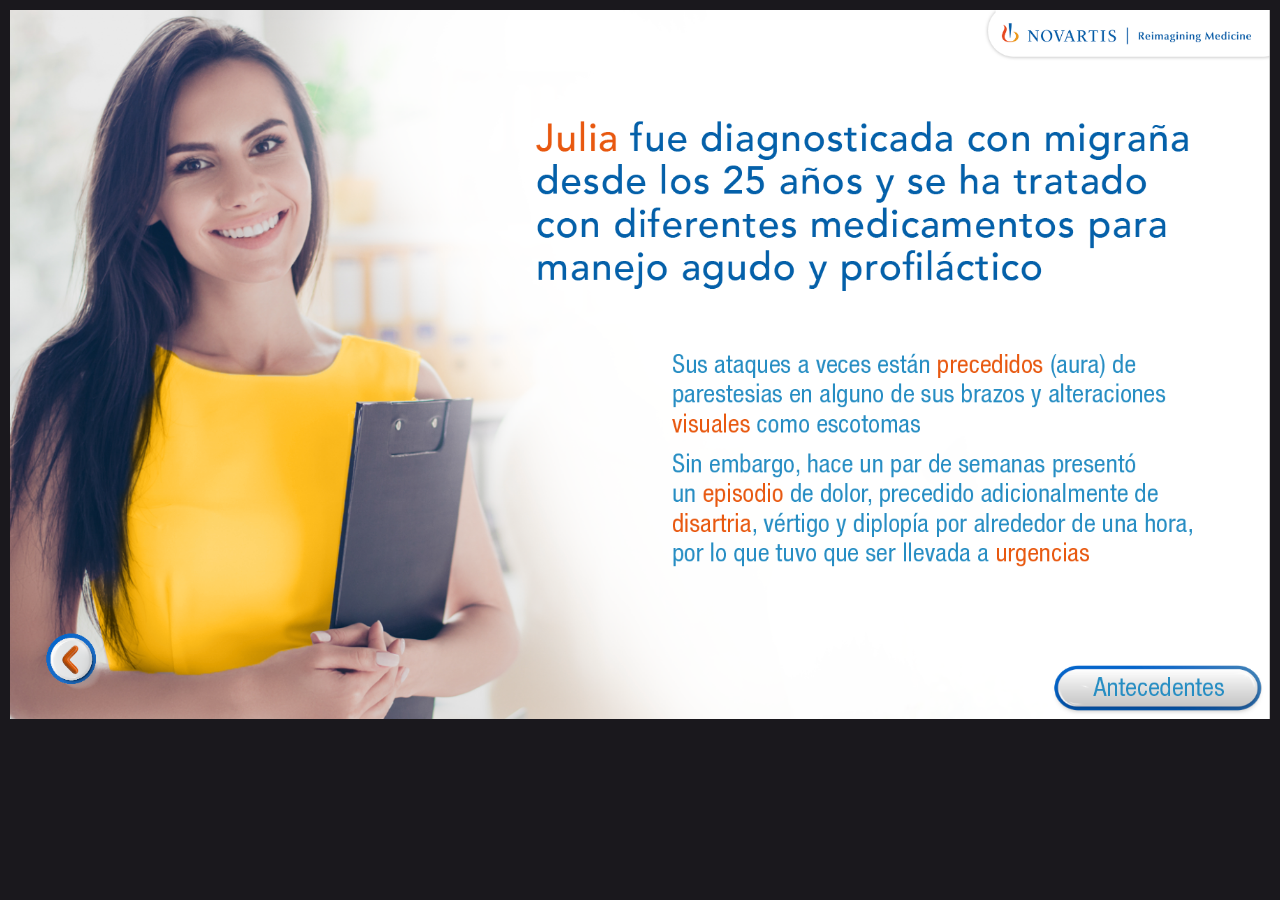
<file: q2.html>
<!DOCTYPE html>
<html lang="en">
<head>
	<!-- meta tags -->
	<meta name="author" content="Alfa AM-Neurobusiness, Eric Gonzalez, Camilo Blanco">
	<meta name="viewport" content="width=device-width, initial-scale=1.0">
	<meta charset="utf-8">
	<meta name="language" content="spanish"/>
	<title>
		Caso Clinico 
	</title>
	<!-- Link to CSS -->
	<link rel="stylesheet" type="text/css" href="css/styles.css">
	<!-- Link to Google font -->
	<link href="https://fonts.googleapis.com/css2?family=Comfortaa:wght@500&display=swap" rel="stylesheet">
	<!-- Link to JS -->
	<script type="text/javascript" src='js/main.js'> </script>
</head>
<body>
	<!-- Main app container -->
	<div class="appContainer" style="background-image: url(media/images/002.png);">
		 <!-- Grid container and zones -->
		<div class="grid-container" id="itemsList">

	

		<!--Start button-->
		<div id="start" class="itemStart">
			<a href="q3.html" class="btnadel"></a>
		</div>
					
		<!--Start button-->
		<div id="start">
			<a href="index.html" class="btnatras"></a>
		</div>

		</div>
	</div>	
</body>
</html>
</file>
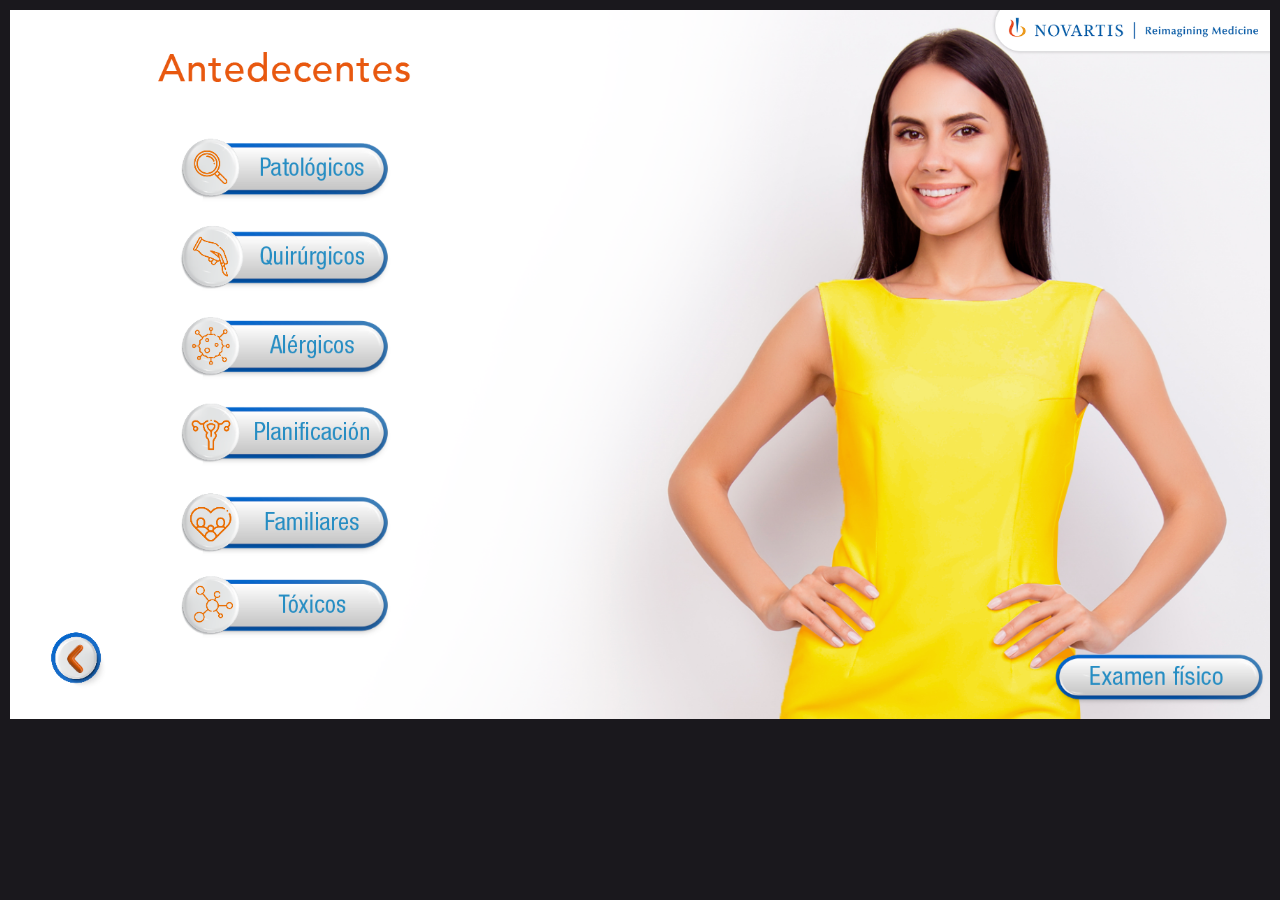
<file: q3.html>
<!DOCTYPE html>
<html lang="en">
<head>
	<!-- meta tags -->
	<meta name="author" content="Alfa AM-Neurobusiness, Eric Gonzalez, Camilo Blanco">
	<meta name="viewport" content="width=device-width, initial-scale=1.0">
	<meta charset="utf-8">
	<meta name="language" content="spanish"/>
	<title>
		Caso Clinico 
	</title>
	<!-- Link to CSS -->
	<link rel="stylesheet" type="text/css" href="css/styles.css">
	<!-- Link to Google font -->
	<link href="https://fonts.googleapis.com/css2?family=Comfortaa:wght@500&display=swap" rel="stylesheet">
	<!-- Link to JS -->
	<script type="text/javascript" src='js/main.js'> </script>
</head>
<body>
	<!-- Main app container -->
	<div class="appContainer" style="background-image: url(media/images/003.png);">
		 <!-- Grid container and zones -->
		<div class="grid-container" id="itemsList">

		<!--Car animation-->
		<div id="car03" class="itemLogoNovartis02">

			<button class="q301" onclick="hideP('consumoJS');show('niegaJS');"></button>
			<button class="q302" onclick="hideP('niegaJS');show('metocloJS');"></button>
			<button class="q303" onclick="hideP('metocloJS');show('niega02JS');"></button>
			<button class="q304" onclick="hideP('niega02JS');show('planiJS');"></button>
			<button class="q305" onclick="hideP('planiJS');show('hipoJS');"></button>
			<button class="q306" onclick="hideP('hipoJS');show('consumoJS'); "></button>


			<!--<img class="cir001ama" src="media\images\btnamarillo.png" alt="" onclick="show('letazu');"-->
			<!--img class="cir001roj" src="media\images\btnrojo.png" alt="" onclick="show('letroj');"-->
		</div>


		<div id="start" class="itemStart">
			<a href="q4.html" class="btnadel"></a>
		</div>


		<!--Start button-->
		<div id="start">
			<a href="q2.html" class="btnatras"></a>
		</div>

		<img class="niega" id="niegaJS" src="media\images\03-01.png" alt="">	
		<img class="metoclo" id="metocloJS" src="media\images\03-02.png" alt="">
		<img class="niega" id="niega02JS" src="media\images\03-03.png" alt="">	
		<img class="plani" id="planiJS" src="media\images\03-04.png" alt="">	
		<img class="hipo" id="hipoJS" src="media\images\03-05.png" alt="">	
		<img class="consumo" id="consumoJS" src="media\images\03-06.png" alt="">	


			
		</div>
	</div>	
</body>
</html>
</file>
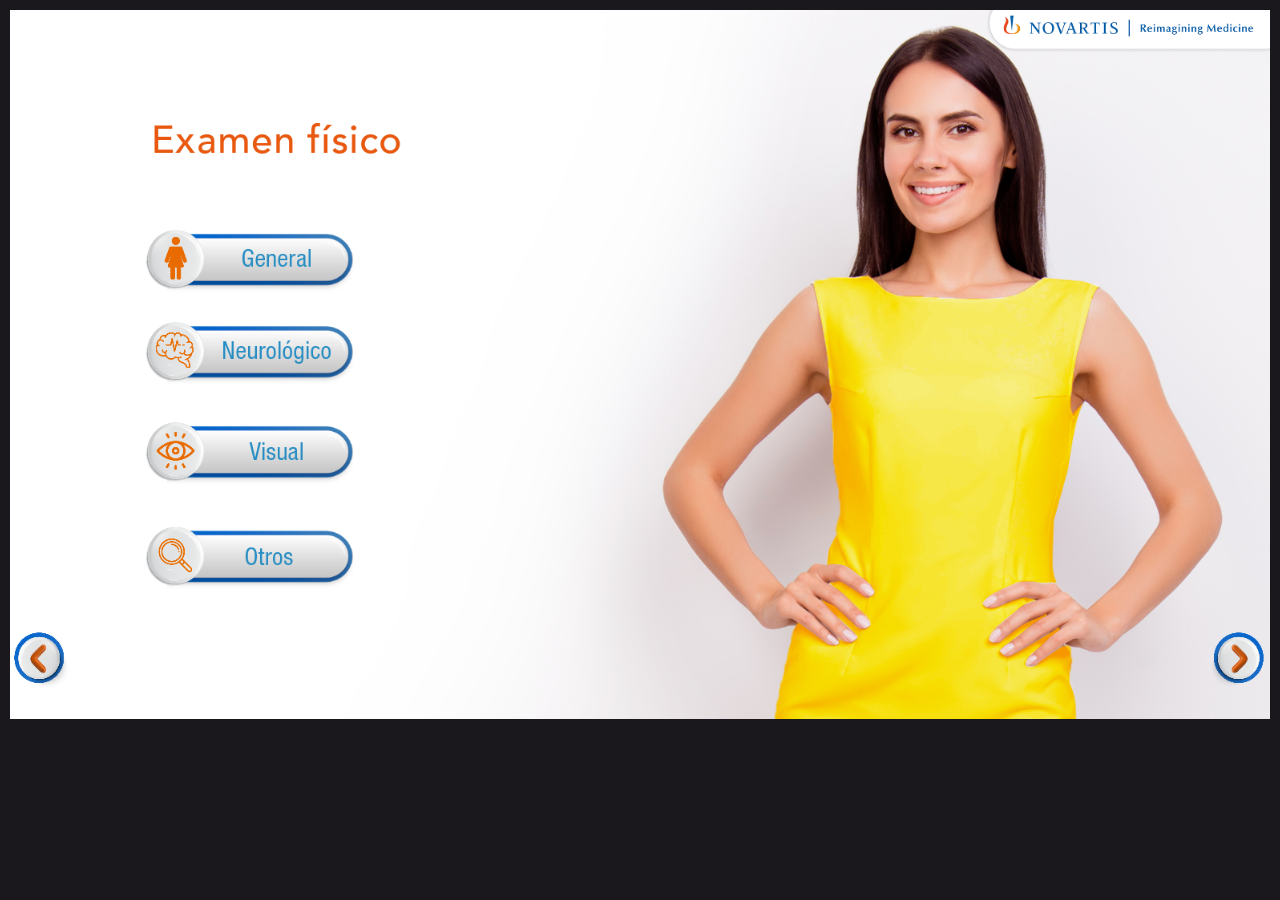
<file: q4.html>
<!DOCTYPE html>
<html lang="en">
<head>
	<!-- meta tags -->
	<meta name="description" content="... Escribir Contenido de la Presentacion ...">
	<meta name="viewport" content="width=device-width, initial-scale=1.0">
	<meta charset="utf-8">
	<meta name="language" content="spanish"/>
	<title>
		Caso Clinico 
	</title>
	<!-- Link to CSS -->
	<link rel="stylesheet" type="text/css" href="css/styles.css">
	<!-- Link to Google font -->
	<link href="https://fonts.googleapis.com/css2?family=Comfortaa:wght@500&display=swap" rel="stylesheet">
	<!-- Link to JS -->
	<script type="text/javascript" src='js/main.js'> </script>
</head>
<body>
	<!-- Main app container -->
	<div class="appContainer" style="background-image: url(media/images/004.png);">
		 <!-- Grid container and zones -->
		<div class="grid-container" id="itemsList">

	
		<!--Car animation-->
		<div id="car03" class="itemLogoNovartis02">
			<button class="q302" onclick="hideP('hipoJS');show('metocloJS');"></button>
			<button class="q303" onclick="hideP('metocloJS');show('niega02JS');"></button>
			<button class="q404" onclick="hideP('niega02JS');show('planiJS');"></button>
			<button class="q405" onclick="hideP('planiJS');show('hipoJS');"></button>
		</div>		

		<!--Start button-->
		<div id="start" class="itemStart">
			<a href="q6.html" class="btnadel"></a>
		</div>
					
		<!--Start button-->
		<div id="start">
			<a href="q3.html" class="btnatras"></a>
		</div>

		<img class="metoclo02" id="metocloJS" src="media\images\04-01.png" alt="">
		<img class="niega02" id="niega02JS" src="media\images\04-03.png" alt="">	
		<img class="plani" id="planiJS" src="media\images\03-04.png" alt="">	
		<img class="hipo" id="hipoJS" src="media\images\03-05.png" alt="">	
		<img class="consumo" id="consumoJS" src="media\images\03-06.png" alt="">	

		</div>
	</div>	
</body>
</body>
</html>
</file>
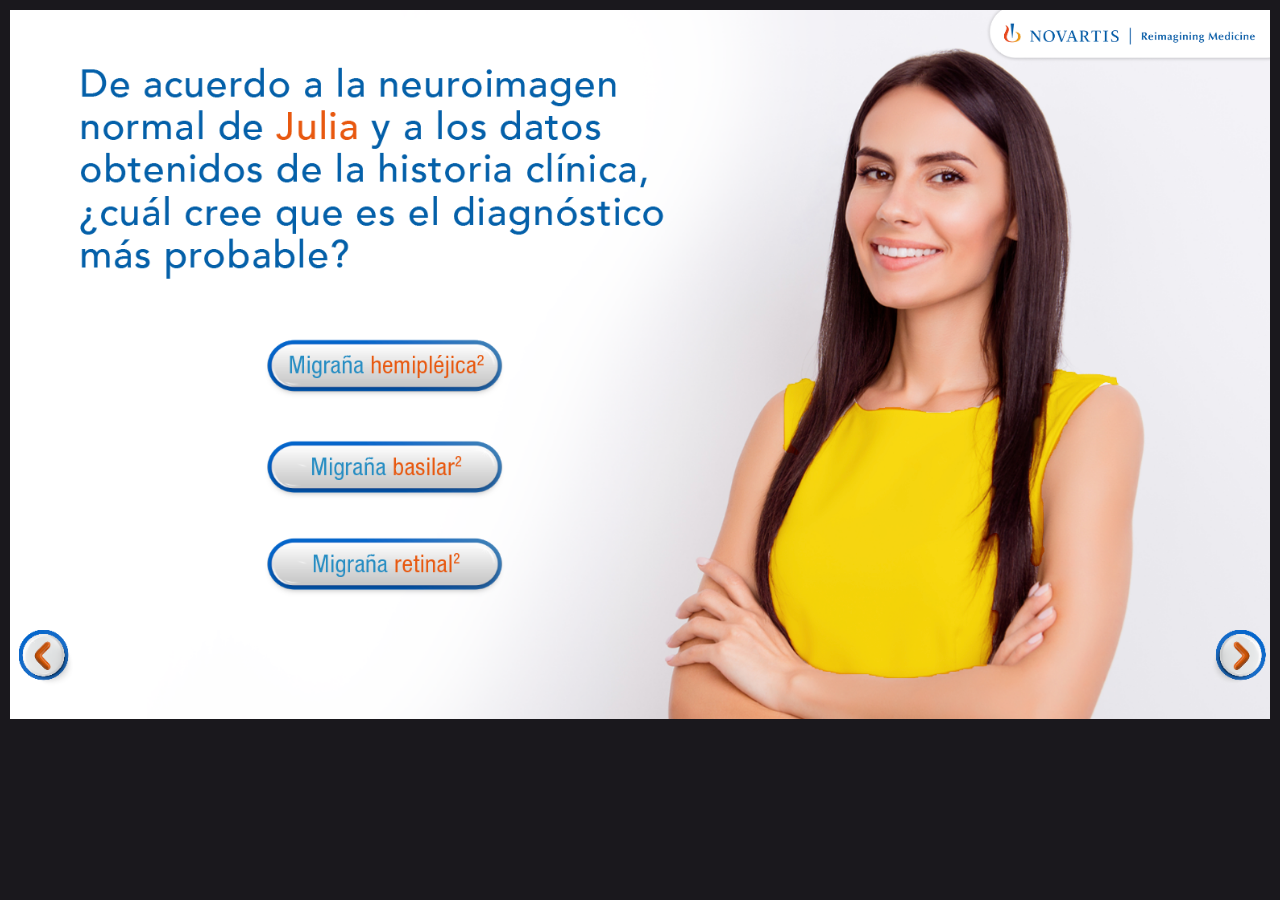
<file: q5.html>
<!DOCTYPE html>
<html lang="en">
<head>
	<!-- meta tags -->
	<meta name="author" content="Alfa AM-Neurobusiness, Eric Gonzalez, Camilo Blanco">
	<meta name="viewport" content="width=device-width, initial-scale=1.0">
	<meta charset="utf-8">
	<meta name="language" content="spanish"/>
	<title>
		Caso Clinico 
	</title>
	<!-- Link to CSS -->
	<link rel="stylesheet" type="text/css" href="css/styles.css">
	<!-- Link to Google font -->
	<link href="https://fonts.googleapis.com/css2?family=Comfortaa:wght@500&display=swap" rel="stylesheet">
	<!-- Link to JS -->
	<script type="text/javascript" src='js/main.js'> </script>
</head>
<body>
	<!-- Main app container -->
	<div class="appContainer" style="background-image: url(media/images/006.png);">
		 <!-- Grid container and zones -->
		<div class="grid-container" id="itemsList">

		<!--Car animation-->
		<div id="car03" class="itemLogoNovartis02">
			<button class="q501" onclick="show('niegaJS');"></button>
			<button class="q502" onclick="show('metocloJS');"></button>
			<button class="q503" onclick="show('planiJS');"></button>

		</div>


				<!--Start button-->
				<div id="start" class="itemStart">
					<a href="q7.html" class="btnadel"></a>
				</div>
							
				<!--Start button-->
				<div id="start">
					<a href="q6.html" class="btnatras"></a>
				</div>
		
		</div>	
		<img class="niegaQ5" id="niegaJS" src="media\images\06-01.png" onclick="hideP('niegaJS')" alt="">	
		<img class="metoQ5" id="metocloJS" src="media\images\06-02.png" onclick="hideP('metocloJS');" alt="">	
		<img class="planiQ5" id="planiJS" src="media\images\06-03.png" onclick="hideP('planiJS');" alt="">	

	</div>	

	
</body>
</html>
</file>
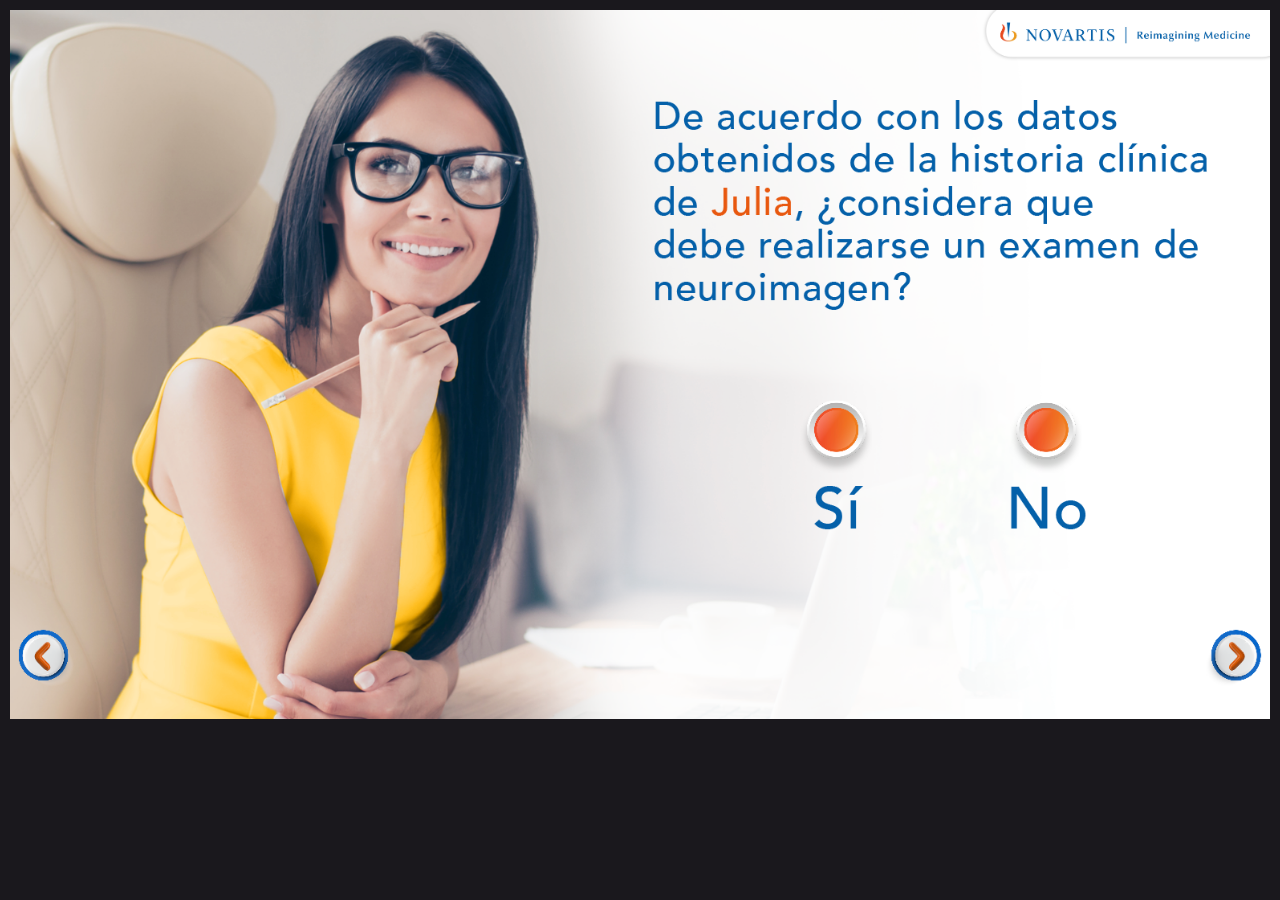
<file: q6.html>
<!DOCTYPE html>
<html lang="en">
<head>
	<!-- meta tags -->
	<meta name="author" content="Alfa AM-Neurobusiness, Eric Gonzalez, Camilo Blanco">
	<meta name="viewport" content="width=device-width, initial-scale=1.0">
	<meta charset="utf-8">
	<meta name="language" content="spanish"/>
	<title>
		Caso Clinico 
	</title>
	<!-- Link to CSS -->
	<link rel="stylesheet" type="text/css" href="css/styles.css">
	<!-- Link to Google font -->
	<link href="https://fonts.googleapis.com/css2?family=Comfortaa:wght@500&display=swap" rel="stylesheet">
	<!-- Link to JS -->
	<script type="text/javascript" src='js/main.js'> </script>
</head>
<body>
	<!-- Main app container -->
	<div class="appContainer" style="background-image: url(media/images/005.png);">
		 <!-- Grid container and zones -->
		<div class="grid-container" id="itemsList">

		<!--Car animation-->
		<div id="car03" class="itemLogoNovartis02">
			<button class="q601" onclick="show('niegaJS');"></button>
			<button class="q602" onclick="show('planiJS');"></button>
		</div>


		<!--Start button-->
		<div id="start" class="itemStart">
			<a href="q5.html" class="btnadel"></a>
		</div>
					
		<!--Start button-->
		<div id="start">
			<a href="q4.html" class="btnatras"></a>
		</div>


		</div>	
		<img class="niegaQ6" id="niegaJS" src="media\images\05-01.png" onclick="hideP('niegaJS')" alt="">
		<img class="niegaQ6" id="planiJS" src="media\images\05-02.png" onclick="hideP('planiJS')" alt="">	
	
	
	</div>	

	
</body>
</html>
</file>
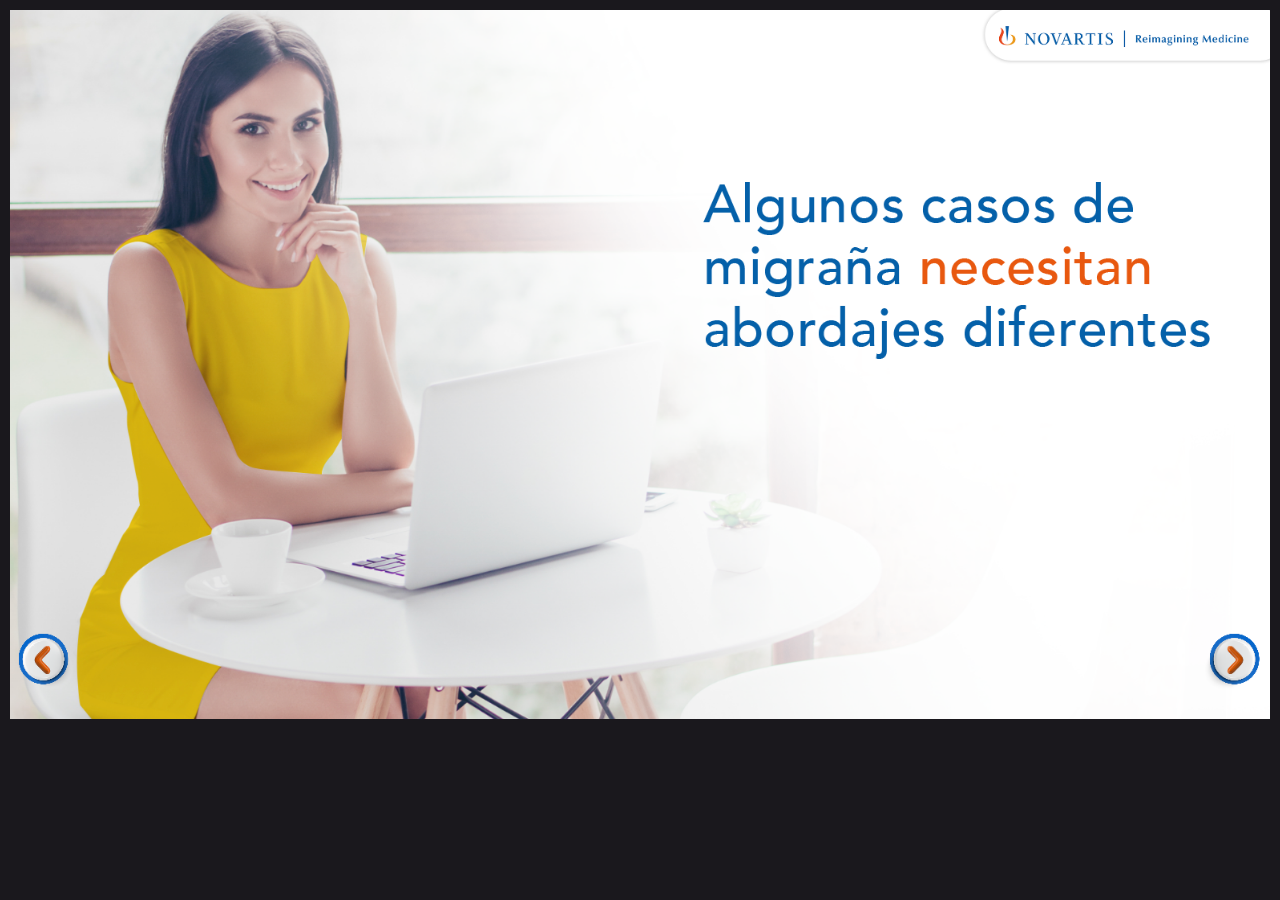
<file: q7.html>
<!DOCTYPE html>
<html lang="en">
<head>
	<!-- meta tags -->
	<meta name="author" content="Alfa AM-Neurobusiness, Eric Gonzalez, Camilo Blanco">
	<meta name="viewport" content="width=device-width, initial-scale=1.0">
	<meta charset="utf-8">
	<meta name="language" content="spanish"/>
	<title>
		Caso Clinico 
	</title>
	<!-- Link to CSS -->
	<link rel="stylesheet" type="text/css" href="css/styles.css">
	<!-- Link to Google font -->
	<link href="https://fonts.googleapis.com/css2?family=Comfortaa:wght@500&display=swap" rel="stylesheet">
	<!-- Link to JS -->
	<script type="text/javascript" src='js/main.js'> </script>
</head>
<body>
	<!-- Main app container -->
	<div class="appContainer" style="background-image: url(media/images/007.png);">
		 <!-- Grid container and zones -->
		<div class="grid-container" id="itemsList">

	
		<!--Start button-->
		<div id="start" class="itemStart">
			<a href="q8.html" class="btnadel"></a>
		</div>
					
		<!--Start button-->
		<div id="start">
			<a href="q5.html" class="btnatras"></a>
		</div>

		</div>
	</div>	
</body>
</html>
</file>
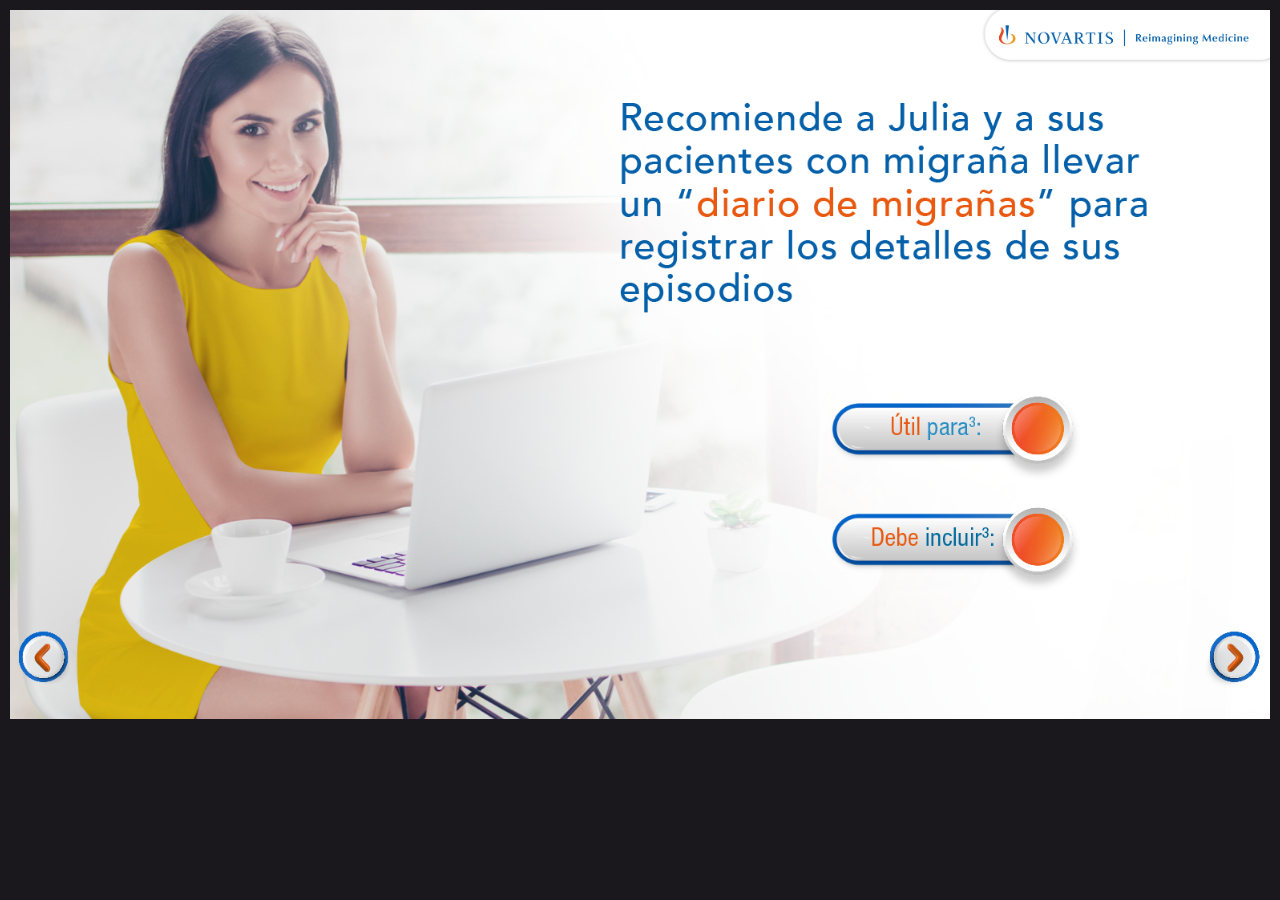
<file: q8.html>
<!DOCTYPE html>
<html lang="en">
<head>
	<!-- meta tags -->
	<meta name="author" content="Alfa AM-Neurobusiness, Eric Gonzalez, Camilo Blanco">
	<meta name="viewport" content="width=device-width, initial-scale=1.0">
	<meta charset="utf-8">
	<meta name="language" content="spanish"/>
	<title>
		Caso Clinico 
	</title>
	<!-- Link to CSS -->
	<link rel="stylesheet" type="text/css" href="css/styles.css">
	<!-- Link to Google font -->
	<link href="https://fonts.googleapis.com/css2?family=Comfortaa:wght@500&display=swap" rel="stylesheet">
	<!-- Link to JS -->
	<script type="text/javascript" src='js/main.js'> </script>
</head>
<body>
	<!-- Main app container -->
	<div class="appContainer" style="background-image: url(media/images/008.png);">
		 <!-- Grid container and zones -->
		<div class="grid-container" id="itemsList">

	
		<!--Car animation-->
		<div id="car03" class="itemLogoNovartis02">
			<button class="q801" onclick="show('niegaJS');"></button>
			<button class="q802" onclick="show('planiJS');"></button>
		</div>


		<!--Start button-->
		<div id="start" class="itemStart">
			<a href="ref.html" class="btnadel"></a>
		</div>
					
		<!--Start button-->
		<div id="start">
			<a href="q7.html" class="btnatras"></a>
		</div>


		</div>	
		<img class="niegaQ6" id="niegaJS" src="media\images\08-01.png" onclick="hideP('niegaJS')" alt="">
		<img class="niegaQ6" id="planiJS" src="media\images\08-02.png" onclick="hideP('planiJS')" alt="">	

		</div>
	</div>	
</body>
</html>
</file>
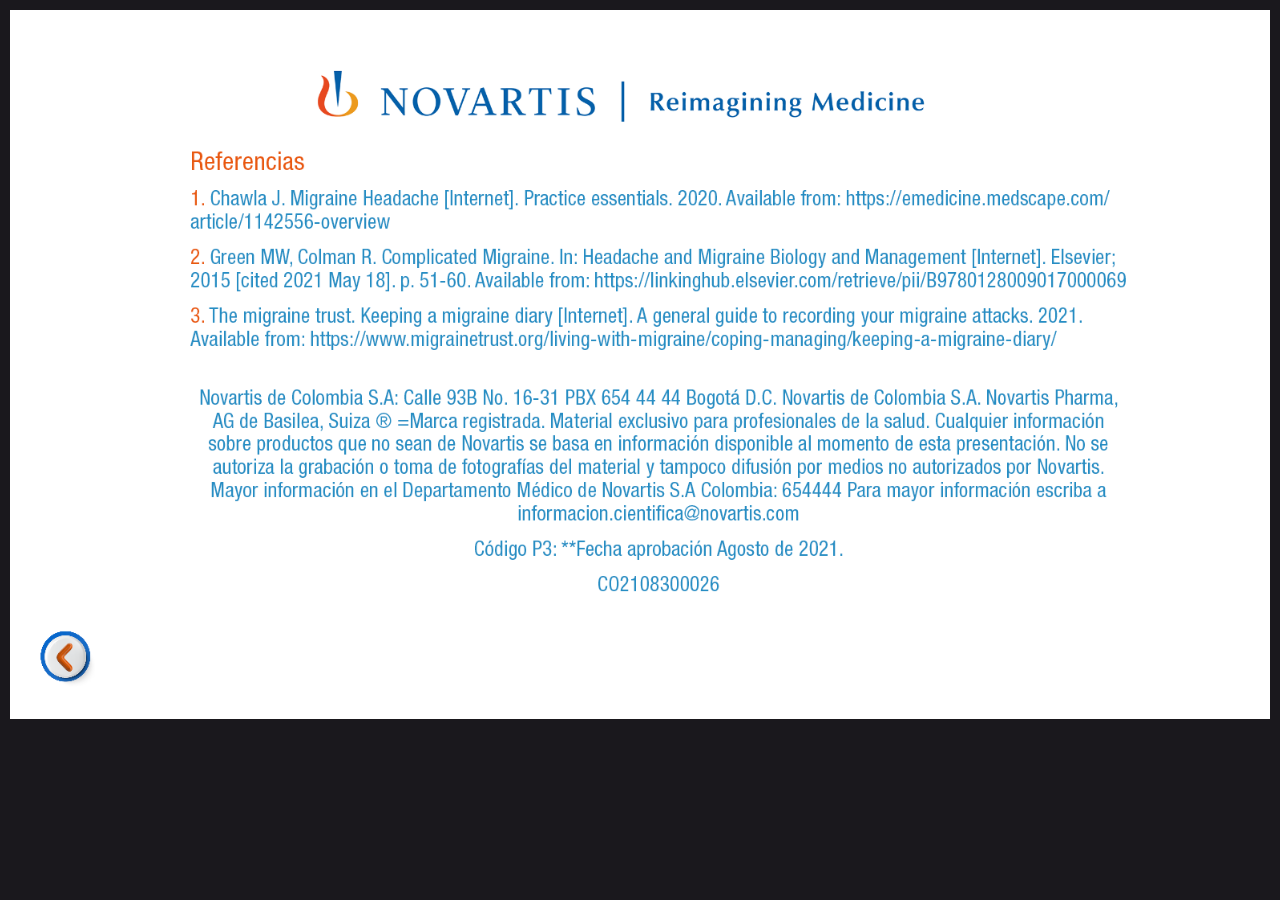
<file: ref.html>
<!DOCTYPE html>
<html lang="en">
<head>
	<!-- meta tags -->
	<meta name="description" content="... Escribir Contenido de la Presentacion ...">
	<meta name="keywords" content="... Listar de Keywords ...">
	<meta name="author" content="Alfa AM-Neurobusiness, Eric Gonzalez, Camilo Blanco">
	<meta name="viewport" content="width=device-width, initial-scale=1.0">
	<meta charset="utf-8">
	<meta name="language" content="spanish"/>
	<title>
		Caso Clinico
	</title>
	<!-- Link to CSS -->
	<link rel="stylesheet" type="text/css" href="css/styles.css">
	<!-- Link to Google font -->
	<link href="https://fonts.googleapis.com/css2?family=Comfortaa:wght@500&display=swap" rel="stylesheet">
	<!-- Link to JS -->
	<script type="text/javascript" src='js/main.js'> </script>
</head>
<body>
	<!-- Main app container -->
	<div class="appContainer" style="background-image: url(media/images/009.png);">
		 <!-- Grid container and zones -->
		 <div class="grid-container" id="itemsList">	
			<div id="start">
				<a href="q8.html" class="btnatras"></a>
			</div>
	
		</div>
	</div>	
</body>
</html>
</file>
<file: css/styles.css>
/****************************************************************************************
* Project		    :	NBU-WEBP-005 Infografia Novartis
* License		    :	Uso exclusivo de Novartis, Alfa AM - Neurobusiness
* Copyright (c) :	2020 Alfa AM - Neurobusiness
* Author - Year	:	Alfa AM-Neurobusiness, Eric Gonzalez, Camilo Blanco.	-	Mayo-2020
* Mail - Web	  :	
* Description	  :	CSS general template for the Infografy

****************************************************************************************/
/*body CSS class with max width fixed*/
body {
  background: #1a181d;
  max-width: 1280px;
  height: 100%;
  margin: 0 auto;
  padding: 10px;
}

/*App container 16:9 Aspect Ratio */
.appContainer{
  display: grid;
  position: relative;
  width: 100%;
  padding-top: 56.25%; /* 16:9 Aspect Ratio */
  background-size: 100% 100%
}

/*CSS Grid System from https://mozilladevelopers.github.io/playground/css-grid*/
.grid-container {
  display: grid; /*CSS grid declaration*/
  position: absolute;
  top: 0;
  left: 0;
  width: 100%; height: 100%;
  grid-template-columns: repeat(4,1fr) 18% ;
  /* See parameters/BackGround analysis.xlsx for calculations*/
  grid-template-rows: 54% 14% 24% 1fr;
  font-family: 'Comfortaa', cursive;
}

/*CSS Grid System first slide*/
.grid-container02 {
  display: grid; /*CSS grid declaration*/
  position: absolute;
  top: 0;
  left: 0;
  width: 100%; height: 100%;
  grid-template-columns: repeat(4,1fr) 18% ;
  /* See parameters/BackGround analysis.xlsx for calculations*/
  grid-template-rows: 91% 9%;
  font-family: 'Comfortaa', cursive;
}

/*Test item to display stored answers*/
.itemAnswers {
  grid-column: 5 / span 1;  
  grid-row: 1 / span 1 ; 
  position: absolute;
  color:#30445C; /*Text Color*/  
  padding-top: 3%;
  align-content: center;
  visibility : hidden;
}


/*Grid item Questions CSS from https://www.freecodecamp.org/news/how-to-create-an-image-gallery-with-css-grid-e0f0fd666a5c/*/
.itemQuestions {
  grid-column: 2 / span 2;  
  grid-row: 3 / span 1 ; 
  position: absolute; 
  padding-top: 3%;
  padding-bottom: 3%;
}

.fontColor {
  color: #FFA101;
}




/*Grid item Stop CSS*/
.itemStop {
  grid-column: 4 / span 1;  
  grid-row: 1 / span 1; 
  position: relative;
}

.texto{  
  position: absolute;
  bottom: 25%;  
  right: -80%;
  max-height: 50%;  
}

.Btntratamiento{  
  position: absolute;
  bottom: -20%;  
  right: -35%;
  max-height: 30%; 
  cursor: pointer; 
}

.Btnevolucion{  
  position: absolute;
  bottom: -50%;  
  right: -35%;
  max-height: 30%;  
  cursor: pointer;
}

.letrerotratamiento{  
  position: absolute;
  bottom: -21%;  
  right: 10%;
  max-height: 95%;  
  cursor: pointer;
  visibility: hidden;
}

.letreroevolucion{  
  position: absolute;
  bottom: -21%;  
  right: 10%;
  max-height: 95%;  
  cursor: pointer;
  visibility: hidden;
}

/*Grid item popup CSS*/
.itemPop {
  grid-column: 3 / span 1;  
  grid-row: 1 / span 1; 
  position: relative;
}

.pop{  
  position: absolute;
  bottom: -60%;  right: -105%;
  max-height: 95%;
  visibility: hidden;
  cursor: pointer;
}

/*Forward arrow*/
.itemArrow{
  grid-column: 5 / span 1;  
  grid-row: 1 / span 1; 
  position: relative;
}
.forwardArrow{
  position: absolute;
  bottom: -10%; left: 40%;
  max-height: 15%;
  cursor: pointer;
}

/*LogoNovartis*/
.itemLogoNovartis {
  grid-column: 5 / span 1;  
  grid-row: 4 / span 1; 
  position: relative;
}

.logoNovartis{  
  position: absolute;
  max-height: 81%;
  padding-left: 0%;
}

/*LogoNovartis first slide*/
.itemLogoNovartis02 {
  grid-column:3 / span 4;  
  grid-row: 1 / span 3; 
  position: relative;
}

.logoNovartis02{  
  position: absolute;
  max-height: 81%;
  padding-left: 0%;
  padding-top: 3%;
}

/*legalClaimitem*/
.itemLegalClaim {
  grid-column: 3 / span 2;  
  grid-row: 4 / span 1 ; 
  position: absolute;
  font-size:min(1.2vw, 13px);
  color:#30445C; /*Text Color*/  
  padding-top: 4%;  
}

/*legalClaimitem first slide*/
.itemLegalClaim02 {
  grid-column: 3 / span 2;  
  grid-row: 2 / span 1 ; 
  position: absolute;
  font-size:min(1.2vw, 13px);
  color:#30445C; /*Text Color*/  
  padding-top: 5%;  
}

/*Animation elements*/

/*Cloud animation*/
.itemCloud01 {
  grid-column: 2 / span 1;  
  grid-row: 1 / span 1; 
  position: relative;
}

.itemCloud02 {
  grid-column: 3 / span 1;  
  grid-row: 1 / span 1; 
  position: relative;
}
.itemCloud03 {
  grid-column: 4 / span 1;  
  grid-row: 1 / span 1; 
  position: relative;
  bottom: 1%; left: 25%;
}

.cloud{  
  position: absolute;
  animation: cloudMove 5s;
  max-height: 58%;
  animation-fill-mode: forwards;
}


/*Car animation, from https://www.youtube.com/watch?v=f1WMjDx4snI */
.itemCarPos01 {
  grid-column: 1 / span 1;  
  grid-row: 2 / span 1; 
  position: relative;
}
.itemCarPos02 {
  grid-column: 2 / span 1;  
  grid-row: 2 / span 1; 
  position: relative;
}
.itemCarPos03 {
  grid-column: 3 / span 1;  
  grid-row: 2 / span 1; 
  position: relative;
}
.itemCarPos04 {
  grid-column: 4 / span 1;  
  grid-row: 2 / span 1; 
  position: relative;
}

.car {
  position: absolute;
  max-height: 168%;
  animation: carMove 5s;
  animation-fill-mode: forwards;   
}


/* Car position in result slide*/
.itemCarResult {
  grid-column: 2 / span 1;  
  grid-row: 3 / span 1; 
  position: relative;
}

.carResult{
  position: absolute;
  max-height: 99%;
  bottom: 65%; left: 95%;
}

/*Advice sign animation*/
.itemAdvice01 {
  grid-column: 2 / span 1;  
  grid-row: 1 / span 1; 
  position: relative;
  left: 50%;
}

.advice01{  
  position: absolute;
  max-height: 64%;
  animation: adviceMove01 3s;
  animation-fill-mode: forwards;
}


.itemAdvice02 {
  grid-column: 3 / span 1;  
  grid-row: 1 / span 1; 
  position: relative;
  left: -60%; bottom: 10%;
}

.advice02{  
  position: absolute;
  max-height: 110%;
  animation: adviceMove02 3s;
  animation-fill-mode: forwards;
}

  /*Start button*/
  .itemStart {
    grid-column:4 / span 4;  
    grid-row: 1 / span 1; 
    position: relative;
 }

  .btn001{
    position: absolute;
    cursor:pointer;
    background-color: transparent;
    border: none; /*comment to see border on the screen*/
    border-radius: 50vw; /*Rounded corner*/
    left: 31%;
    top: 68.5%;
    width: 20%;
    height:15.5%;    
  }
  
  
  .start{  
    position: absolute;
    max-height: 40%;
    padding-left: 13%;
    padding-top: 75%;
  }


/*last slide*/
  .itemLast {
    grid-column: 1 / span 4;  
    grid-row: 1 / span 1 ; 
    position: absolute; 
    padding-top: 25%;
    padding-left: 30%;
    color: white;
    font-size:min(1.2vw, 15px);
    line-height: 154%;
    text-align: center;
  }


/*q2*/

.q2001{
  position: absolute;
  cursor:pointer;
  background-color: transparent;
  border: none; /*comment to see border on the screen*/
  border-radius: 2.5vw; /*Rounded corner*/
  left: -50%;
  top: 61%;
  width:43.5%;
  height: 12%;
}

.q2002{
  position: absolute;
  cursor:pointer;
  background-color: transparent;
  border: none; /*comment to see border on the screen*/
  border-radius: 2.5vw; /*Rounded corner*/
  left: -51%;
  top: 80%;
  width:43.5%;
  height: 12%;
}

.imgq2_001{  
  position: absolute;
  bottom: 18%;  
  right: 5%;
  max-height: 38%;  
  cursor: pointer;
  visibility: hidden;
}

.imgq2_002{  
  position: absolute;
  bottom: -15%;  
  right: 18%;
  max-height: 100%;  
  cursor: pointer;
  visibility: hidden;
}
  /*q2*/



  /*q3*/  
  

.q301{
  position: absolute;
  cursor:pointer;
  background-color: transparent;
  border: none; /*comment to see border on the screen*/
  border-radius: 2.5vw; /*Rounded corner*/
  left: -48%;
  top: 20%;
  width:30.5%;
  height: 9%;
}

.q302{
  position: absolute;
  cursor:pointer;
  background-color: transparent;
  border: none; /*comment to see border on the screen*/
  border-radius: 2.5vw; /*Rounded corner*/
  left: -48%;
  top: 34%;
  width:30.5%;
  height: 9%;
}

.q303{
  position: absolute;
  cursor:pointer;
  background-color: transparent;
  border: none; /*comment to see border on the screen*/
  border-radius: 2.5vw; /*Rounded corner*/
  left: -48%;
  top: 47%;
  width:30.5%;
  height: 9%;
}

.q304{
  position: absolute;
  cursor:pointer;
  background-color: transparent;
  border: none; /*comment to see border on the screen*/
  border-radius: 2.5vw; /*Rounded corner*/
  left: -48%;
  top: 60%;
  width:30.5%;
  height: 9%;
}

.q305{
  position: absolute;
  cursor:pointer;
  background-color: transparent;
  border: none; /*comment to see border on the screen*/
  border-radius: 2.5vw; /*Rounded corner*/
  left: -48%;
  top: 74%;
  width:30.5%;
  height: 9%;
}

.q306{
  position: absolute;
  cursor:pointer;
  background-color: transparent;
  border: none; /*comment to see border on the screen*/
  border-radius: 2.5vw; /*Rounded corner*/
  left: -48%;
  top: 87%;
  width:30.5%;
  height: 9%;
}

.cir001ama{
  position: relative;
  cursor:pointer;
  background-color: transparent;
  border: none; /*comment to see border on the screen*/
  border-radius: 1.5vw; /*Rounded corner*/
  left: 10%;
  top: 25%;
  max-width: 74%;
}



.cir001roj{
  position: relative;
  cursor:pointer;
  background-color: transparent;
  border: none; /*comment to see border on the screen*/
  border-radius: 1.5vw; /*Rounded corner*/
  left: 9%;
  top: 30%;
  max-width: 57%;
}

  
.niega{
  position: absolute;
  left:35.5%;
  top: 48%;
  max-width: 20%;
  visibility: hidden;
}

.niega02{
  position: absolute;
  left:30.5%;
  top: 48%;
  max-width: 20%;
  visibility: hidden;
}


.metoclo{
  position: absolute;
  left:35.5%;
  top: 48%;
  max-width: 20%;
  visibility: hidden;
}

.metoclo02{
  position: absolute;
  left:28.9%;
  top: 35%;
  max-width: 20%;
  visibility: hidden;
  opacity:75%;
}

.plani{
  position: absolute;
  left:34%;
  top: 48%;
  max-width: 20%;
  visibility: hidden;
}

.hipo{
  position: absolute;
  left:34%;
  top: 48%;
  max-width: 20%;
  visibility: hidden;
}

.consumo{
  position: absolute;
  left:34%;
  top: 41%;
  max-width: 20%;
  visibility: hidden;
}


.letazul{
  position: absolute;
  left:43%;
  top: 50%;
  max-width: 17%;
  visibility: hidden;
}

.letrojo{
  position: absolute;
  left:34%;
  top: 18%;
  height: 67%;
  cursor: pointer;
  visibility: hidden;
}

/*q4*/

.q4001{
  position: absolute;
  cursor:pointer;
  background-color: transparent;
  border: none; /*comment to see border on the screen*/
  border-radius: 2.5vw; /*Rounded corner*/
  left: 39%;
  top: 54%;
  width:25.5%;
  height: 12%;
}

.q4002{
  position: absolute;
  cursor:pointer;
  background-color: transparent;
  border: none; /*comment to see border on the screen*/
  border-radius: 2.5vw; /*Rounded corner*/
  left: 39%;
  top: 70%;
  width:25.5%;
  height: 12%;
}

.q404{
  position: absolute;
  cursor:pointer;
  background-color: transparent;
  border: none; /*comment to see border on the screen*/
  border-radius: 2.5vw; /*Rounded corner*/
  left: -52%;
  top: 63%;
  width:30.5%;
  height: 9%;
}

.q405{
  position: absolute;
  cursor:pointer;
  background-color: transparent;
  border: none; /*comment to see border on the screen*/
  border-radius: 2.5vw; /*Rounded corner*/
  left: -52%;
  top: 79%;
  width:30.5%;
  height: 9%;
}




/*q4*/
/*q5*/

.q501{
  position: absolute;
  cursor:pointer;
  background-color: transparent;
  border: none; /*comment to see border on the screen*/
  border-radius: 2.5vw; /*Rounded corner*/
  left: -35%;
  top: 50%;
  width:32.5%;
  height: 10%;
}

.q502{
  position: absolute;
  cursor:pointer;
  background-color: transparent;
  border: none; /*comment to see border on the screen*/
  border-radius: 2.5vw; /*Rounded corner*/
  left: -35%;
  top: 65%;
  width:32.5%;
  height: 10%;
}

.q503{
  position: absolute;
  cursor:pointer;
  background-color: transparent;
  border: none; /*comment to see border on the screen*/
  border-radius: 2.5vw; /*Rounded corner*/
  left: -35%;
  top: 80%;
  width:32.5%;
  height: 10%;
}

.niegaQ5{
  position: absolute;
  cursor: pointer;
  left:5.5%;
  top: 5%;
  max-width: 47%;
  visibility: hidden;
}

.metoQ5{
  position: absolute;
  cursor: pointer;
  left:5.5%;
  top: 5%;
  max-width: 47%;
  visibility: hidden;
}

.planiQ5{
  position: absolute;
  cursor: pointer;
  left:5.5%;
  top: 5%;
  max-width: 47%;
  visibility: hidden;
}


.btnadelQ5{
  position: absolute;
  cursor:pointer;
  background-color: transparent;
  /*border: none; /*comment to see border on the screen*/
  border-radius: 50vw; /*Rounded corner*/
  left: 79%;
  top: 8.5%;
  width: 16%;
  height: 20.5%;    
}



/*q6*/
.q601{
  position: absolute;
  cursor:pointer;
  background-color: transparent;
  border: none; /*comment to see border on the screen*/
  border-radius: 2.5vw; /*Rounded corner*/
  left: 37%;
  top: 58%;
  width:10.5%;
  height: 12%;
}

.q602{
  position: absolute;
  cursor:pointer;
  background-color: transparent;
  border: none; /*comment to see border on the screen*/
  border-radius: 2.5vw; /*Rounded corner*/
  left: 65%;
  top: 58%;
  width:10.5%;
  height: 12%;
}

.niegaQ6{
  position: absolute;
  cursor: pointer;
  left:45.5%;
  top: 45%;
  max-width: 47%;
  visibility: hidden;
}


/*q7*/

.q7001{
  position: absolute;
  cursor:pointer;
  background-color: transparent;
  border: none; /*comment to see border on the screen*/
  border-radius: 2.5vw; /*Rounded corner*/
  left: -28%;
  top: 52%;
  width:23.5%;
  height: 12%;
}

.q7002{
  position: absolute;
  cursor:pointer;
  background-color: transparent;
  border: none; /*comment to see border on the screen*/
  border-radius: 2.5vw; /*Rounded corner*/
  left: 65%;
  top: 48%;
  width:13.5%;
  height: 12%;
}

.imgq7_001{  
  position: absolute;
  bottom: 25%;  
  right: 5%;
  max-height: 36%;  
  cursor: pointer;
  visibility: hidden;
}

.imgq7_002{  
  position: absolute;
  bottom: 5%;  
  right: 45%;
  max-height: 65%;  
  cursor: pointer;
  visibility: hidden;
}



/*q8*/

.imgq8_001{  
  position: absolute;
  bottom: 5%;  
  right: 10%;
  max-height: 95%;  
  cursor: pointer;
  visibility: hidden;
}

.imgq8_002{  
  position: absolute;
  bottom: 5%;  
  right: 10%;
  max-height: 95%;  
  cursor: pointer;
  visibility: hidden;
}


.q801{
  position: absolute;
  cursor:pointer;
  background-color: transparent;
  border: none; /*comment to see border on the screen*/
  border-radius: 2.5vw; /*Rounded corner*/
  left: 37%;
  top: 58%;
  width:50.5%;
  height: 12%;
}

.q802{
  position: absolute;
  cursor:pointer;
  background-color: transparent;
  border: none; /*comment to see border on the screen*/
  border-radius: 2.5vw; /*Rounded corner*/
  left: 37%;
  top:75%;
  width:50.5%;
  height: 12%;
}


/*q8*/

/*q9*/

.btnq9_01{
  position: relative;
  cursor:pointer;
  background-color: transparent;
  /*border: none; /*comment to see border on the screen*/
  border-radius: 1.5vw; /*Rounded corner*/
  left:-2%;
  top: 45%;
  max-width: 35%;
}

.q9_letrero{  
  position: absolute;
  bottom: 25.5%;  
  right: 6%;
  cursor: pointer;
  max-width: 85%;
  visibility: hidden;
}

.imgq_001{  
  position: absolute;
  bottom: 18%;  
  right: 5%;
  max-height: 38%;  
  cursor: pointer;
  visibility: hidden;
}

/*q9*/

/*q10*/

.btnq10_01{
  position: relative;
  cursor:pointer;
  background-color: transparent;
  /*border: none; /*comment to see border on the screen*/
  border-radius: 1.5vw; /*Rounded corner*/
  left:8%;
  top: 46.5%;
  max-width: 12.6%;
}

.btnq10_02{
  position: relative;
  cursor:pointer;
  background-color: transparent;
  /*border: none; /*comment to see border on the screen*/
  border-radius: 1.5vw; /*Rounded corner*/
  left:-5%;
  top: 60.5%;
  max-width: 12.6%;
}

.q10_xroja{  
  position: absolute;
  bottom: 44%;  
  right: 1.3%;
  cursor: pointer;
  max-width: 52%;
  visibility: hidden;
}


.q10_letrero{  
  position: absolute;
  bottom: 24.5%;  
  right: 0.9%;
  cursor: pointer;
  max-width: 52.3%;
  visibility: hidden;
}

/*q10*/

/*q12*/

.btnq12_01{
  position: relative;
  cursor:pointer;
  background-color: transparent;
  /*border: none; /*comment to see border on the screen*/
  border-radius: 1.5vw; /*Rounded corner*/
  left:25%;
  top: 48%;
  max-width: 30.6%;
}

.btnq12_02{
  position: relative;
  cursor:pointer;
  background-color: transparent;
  /*border: none; /*comment to see border on the screen*/
  border-radius: 1.5vw; /*Rounded corner*/
  left:22%;
  top: 48%;
  max-width: 30.6%;
}

.q12_letrero{  
  position: absolute;
  bottom: 15.8%;  
  cursor: pointer;
  max-width: 100%;
  visibility: hidden;
}

.q12_letrero02{  
  position: absolute;
  bottom: 15.8%;  
  cursor: pointer;
  max-width: 100%;
  visibility: hidden;
}

/*q12*/

/*q13*/

.btnq13_01{
  position: relative;
  cursor:pointer;
  background-color: transparent;
  /*border: none; /*comment to see border on the screen*/
  border-radius: 1.5vw; /*Rounded corner*/
  left:-50%;
  top: 48%;
  max-width: 17%;
}

.btnq13_02{
  position: relative;
  cursor:pointer;
  background-color: transparent;
  /*border: none; /*comment to see border on the screen*/
  border-radius: 1.5vw; /*Rounded corner*/
  left:-68%;
  top: 69%;
  max-width: 17%;
}

.q13_letrero{  
  position: absolute;
  bottom: 12.8%; 
  right: 10%; 
  cursor: pointer;
  max-width: 83%;
  visibility: hidden;
}

.q13_letrero02{  
  position: absolute;
  bottom: 13.3%; 
  right: 10%; 
  cursor: pointer;
  max-width: 80%;
  visibility: hidden;
}

/*q13*/
.btnq14_01{
  position: relative;
  cursor:pointer;
  background-color: transparent;
  /*border: none; /*comment to see border on the screen*/
  border-radius: 1.5vw; /*Rounded corner*/
  left:-28%;
  top: 35%;
  max-width:38%;
}


.btnq14_02{
  position: relative;
  cursor:pointer;
  background-color: transparent;
  /*border: none; /*comment to see border on the screen*/
  border-radius: 1.5vw; /*Rounded corner*/
  left:-14%;
  top: 35%;
  max-width: 38%;
}

/*q14*/
/*q15*/

.btnq15_01{
  position: relative;
  cursor:pointer;
  background-color: transparent;
  /*border: none; /*comment to see border on the screen*/
  border-radius: 1.5vw; /*Rounded corner*/
  left:0.8%;
  top: 50.2%;
  max-width:20%;
}


.btnq15_02{
  position: relative;
  cursor:pointer;
  background-color: transparent;
  /*border: none; /*comment to see border on the screen*/
  border-radius: 1.5vw; /*Rounded corner*/
  left:-20%;
  top: 74%;
  max-width:20%;
}

.q15_letrero{  
  position: absolute;
  right: 2%;
  bottom: 15.5%;  
  cursor: pointer; 
  visibility: hidden;
  max-width:55%;
}

.q15_letrero02{  
  position: absolute;
  right: 2%;
  bottom: 13.5%;  
  cursor: pointer;
  visibility: hidden;
  max-width:55%;
}

/*q15*/
/*q16*/

.btnq16_01{
  position: relative;
  cursor:pointer;
  background-color: transparent;
  /*border: none; /*comment to see border on the screen*/
  border-radius: 1.5vw; /*Rounded corner*/
  right:-360.8%;
  top:10.2%;
  max-width:75%;
}

.q16_letrero{  
  position: absolute;
  right: 2%;
  bottom: 24%;  
  cursor: pointer; 
  visibility: hidden;
  max-width:89%;
}

/*q16*/
/*q17*/

.btnq17_01{
  position: relative;
  cursor:pointer;
  background-color: transparent;
  /*border: none; /*comment to see border on the screen*/
  border-radius: 1.5vw; /*Rounded corner*/
  left:-5%;
  top: 57%;
  max-width: 15%;
}

.btnq17_02{
  position: relative;
  cursor:pointer;
  background-color: transparent;
  /*border: none; /*comment to see border on the screen*/
  border-radius: 1.5vw; /*Rounded corner*/
  left: -6%;
  top: 57%;
  max-width: 15%;
}

.btnq17_03{
  position: relative;
  cursor:pointer;
  background-color: transparent;
  /*border: none; /*comment to see border on the screen*/
  border-radius: 1.5vw; /*Rounded corner*/
  left: -7%;
  top: 57%;
  max-width: 15%;
}

.btnq17_04{
  position: relative;
  cursor:pointer;
  background-color: transparent;
  /*border: none; /*comment to see border on the screen*/
  border-radius: 1.5vw; /*Rounded corner*/
  left: -8%;
  top: 57%;
  max-width: 15%;
}

.btnq17_05{
  position: relative;
  cursor:pointer;
  background-color: transparent;
  /*border: none; /*comment to see border on the screen*/
  border-radius: 1.5vw; /*Rounded corner*/
  left: -8%;
  top: 57.1%;
  max-width: 15%;
}

.btnq17_06{
  position: relative;
  cursor:pointer;
  background-color: transparent;
  /*border: none; /*comment to see border on the screen*/
  border-radius: 1.5vw; /*Rounded corner*/
  left: -8%;
  top: 57%;
  max-width: 15%;
}

.btnq17_07{
  position: relative;
  cursor:pointer;
  background-color: transparent;
  /*border: none; /*comment to see border on the screen*/
  border-radius: 1.5vw; /*Rounded corner*/
  left: 85%;
  top: 39%;
  max-width: 15.5%;
}


.q17_01{  
  position: absolute;
  cursor: pointer;
  right: 0.4%;
  bottom: 33.7%;  
  max-width:60%;
  visibility: hidden;  
}


.q17_02{
  position: absolute;
  cursor: pointer;
  right: 1.9%;
  bottom: 33.7%;  
  max-width:54.4%;
  visibility: hidden;
}

.q17_03{
  position: absolute;
  cursor: pointer;
  right: 3.1%;
  bottom: 33.7%;  
  max-width:54.4%;
  visibility: hidden;
}

.q17_04{
  position: absolute;
  cursor: pointer;
  right: 4.2%;
  bottom: 33.7%;  
  max-width:54.4%;
  visibility: hidden;
}

.q17_05{
  position: absolute;
  cursor: pointer;
  right: 4.8%;
  bottom: 33.7%;  
  max-width:54.4%;
  visibility: hidden;
}

.q17_06{
  position: absolute;
  cursor: pointer;
  right: 5.5%;
  bottom: 33.7%;  
  max-width:54.4%;
  visibility: hidden;
}

.q17_07{
  position: absolute;
  cursor: pointer;
  right: 1.2%;
  bottom: 33.7%;  
  max-width:60.4%;
  visibility: hidden;
}
.q17_08{
  position: absolute;
  cursor: pointer;
  right: 0.5%;
  bottom: 0%;  
  max-width:99.4%;
  visibility: hidden;
}

.ref{
  position: absolute;
  cursor: pointer;
  right: 20%;
  bottom: -3.7%;  
  max-width:60.4%; 
}




.itemArrowback{
  grid-column: 5 / span 1;  
  grid-row: 1 / span 1; 
  position: relative;
}
  
.adelante{
  position: absolute;
  cursor:pointer;
  background-color: transparent;
  border: none; /*comment to see border on the screen*/
  border-radius: 50vw; /*Rounded corner*/
  max-height: 23%;
  left: 55%;
  top: 160%;   
}



.btnatras{
  position: absolute;
  cursor:pointer;
  background-color: transparent;
  border: none; /*comment to see border on the screen*/
  border-radius: 50vw; /*Rounded corner*/
  left: .1%;
  top:84.5%;
  width: 9%;
  height: 11.5%;    
}

.btnadel{
  position: absolute;
  cursor:pointer;
  background-color: transparent;
  border: none; /*comment to see border on the screen*/
  border-radius: 50vw; /*Rounded corner*/
  left: 53.5%;
  top: 160.5%;
  width: 45%;
  height: 19.5%;    
}
</file>
